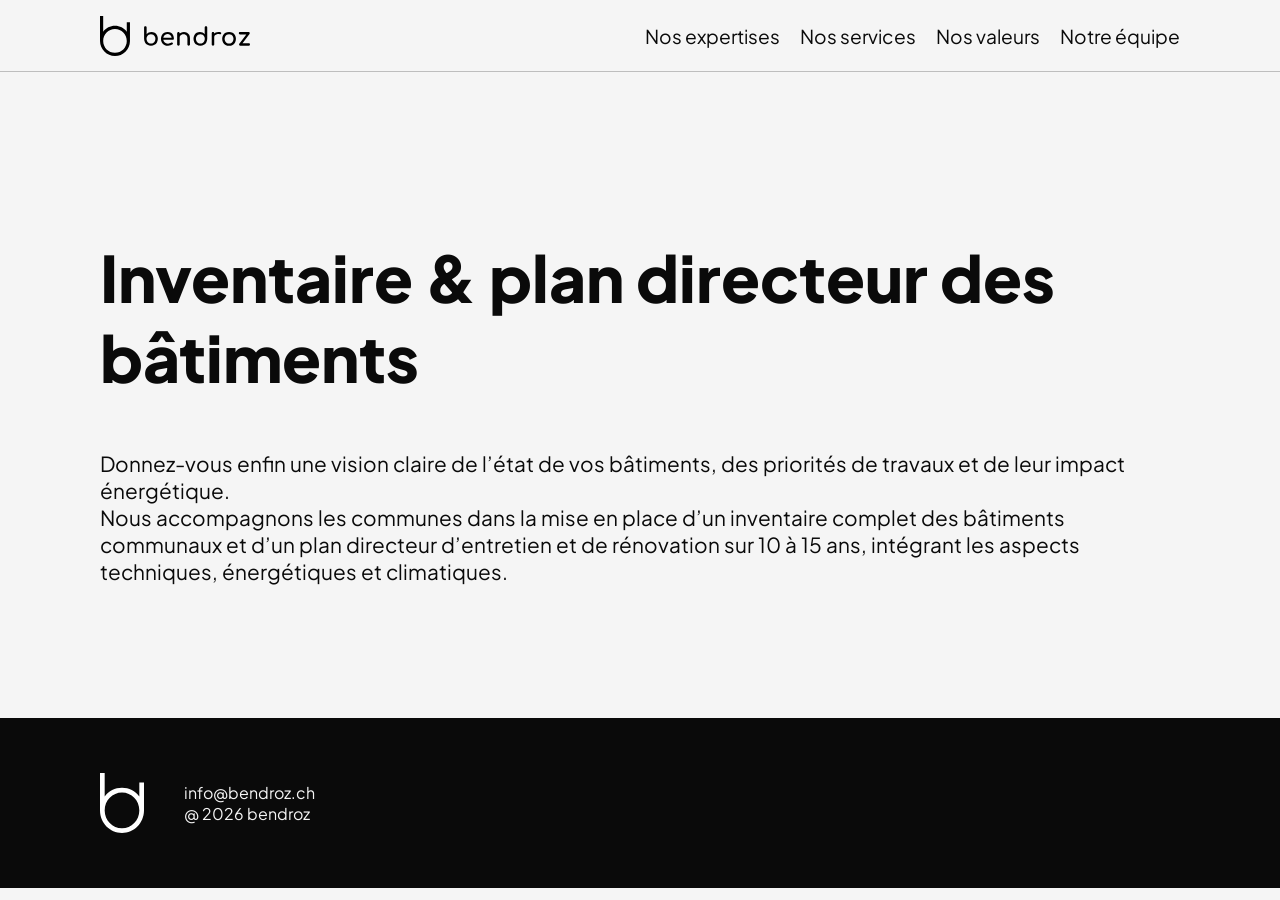
<file: page/plan-directeur-batiment.html>
<!DOCTYPE html>
<html lang="fr">
    <head>
        <title>Bendroz</title>
        <link rel="icon" type="image/png" href="../favicon/favicon-96x96.png" sizes="96x96" />
        <link rel="icon" type="image/svg+xml" href="../favicon/favicon.svg" />
        <link rel="shortcut icon" href="../favicon/favicon.ico" />
        <link rel="apple-touch-icon" sizes="180x180" href="../favicon/apple-touch-icon.png" />
        <meta name="apple-mobile-web-app-title" content="bendroz" />
        <link rel="manifest" href="../site.webmanifest" />
        <meta charset="UTF-8">
		<link rel="stylesheet" href="../styles/page-service.css"/>
        <meta name="viewport" content="width=device-width, initial-scale=1.0">
        <link href="https://fonts.googleapis.com/css?family=Material+Icons|Material+Icons+Outlined|Material+Icons+Two+Tone|Material+Icons+Round|Material+Icons+Sharp" rel="stylesheet">
        <meta name="keywords" content="Société, Entreprise, GIS, SIG, Géomatique, Géomaticien, Géoinformatique">
        <meta name="description" content="Bendroz s'occupe de résoudre vos problèmes à l'aide de la géoinformatique. L'utilisation de la cartographie s'avère cruciale lors de la prise de bonnes décisions. ">
        <meta name="revised" content="02/04/2026">
        <link rel="stylesheet" href="https://fonts.googleapis.com/css2?family=Material+Symbols+Outlined:opsz,wght,FILL,GRAD@20..48,100..700,0..1,-50..200" />
        <link rel="preconnect" href="https://fonts.googleapis.com">
        <link rel="preconnect" href="https://fonts.gstatic.com" crossorigin>
        <link href="https://fonts.googleapis.com/css2?family=Plus+Jakarta+Sans:ital,wght@0,200..800;1,200..800&display=swap" rel="stylesheet">
    </head>
    <body>

        <header id="header"></header>
        
        <main>
            <section id="pdb">
            </section>
        </main>

        <footer id="footer"></footer>

        <script src="../scripts/page-service.js" type="module"></script>
        <script>   
            
        
        </script>
    </body>
</html>
</file>
<file: styles/page-service.css>
@import url("base.css");
@import url("./component/header.css");
@import url("./component/footer.css");
@import url("./component/button.css");
</file>
